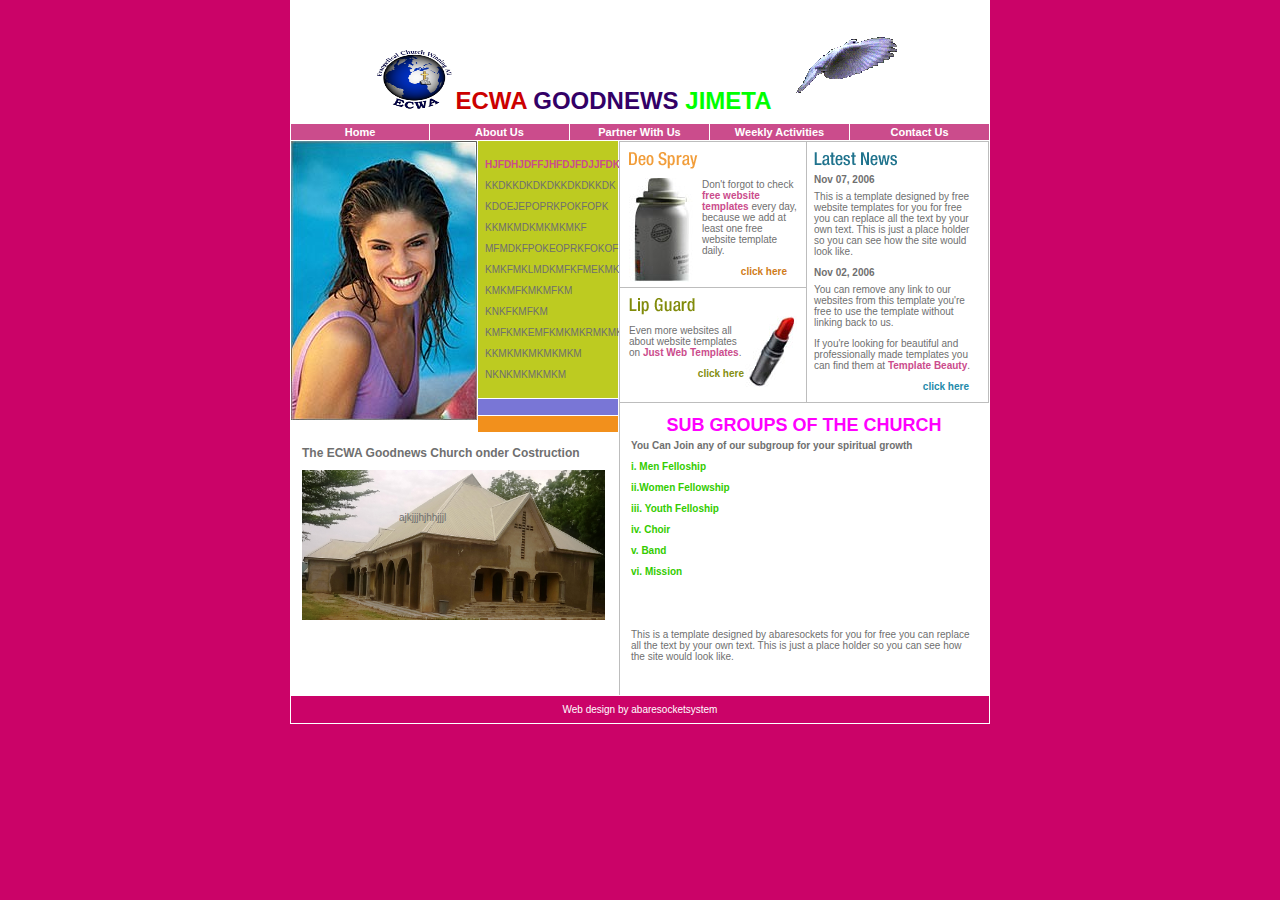
<file: OOP_PHP/Ecwa/project/index.html>
<!DOCTYPE html PUBLIC "-//W3C//DTD XHTML 1.0 Transitional//EN"
    "http://www.w3.org/TR/xhtml1/DTD/xhtml1-transitional.dtd">

<html xmlns="http://www.w3.org/1999/xhtml">
<head>
  <title>Beauty company - Free Website Templates</title>
  <meta http-equiv="Content-Type" content="text/html; charset=utf-8" />
  <link rel="stylesheet" href="style.css" type="text/css" media="screen" />
  <style type="text/css">
<!--
.style6 {font-size: 24px}
.style7 {color: #330066}
.style8 {color: #CC0000}
.style9 {color: #00FF00}
.style10 {
	font-size: 18px;
	color: #FF00FF;
}
.style11 {
	font-size: 16;
	color: #33CC00;
}
.style12 {color: #33CC00}
.style13 {font-size: 12px}
-->
  </style>
</head>

<body>
  <div id="wrapper">
      <h1 align="center"><img src="images/logo.png" width="81" height="60"><span class="style6"><span class="style8">ECWA</span> <span class="style7">GOODNEWS</span> <span class="style9">JIMETA</span></span><img src="images/bd.gif"></h1>
      <ul id="nav">
          <li class="first"><a href="#">Home</a></li>
          <li><a href="#">About Us </a></li>
          <li><a href="#">Partner With Us </a></li>
          <li><a href="#">Weekly Activities </a></li>
          <li><a href="#">Contact Us </a></li>
      </ul>
      <div class="clear"></div>
      <!-- end searches -->
      <div id="body">
          <div id="highlights">
              <div class="p green">
                  <p><a href="#">HJFDHJDFFJHFDJFDJJFDK</a></p>
                  <p>KKDKKDKDKDKKDKDKKDK</p>
                  <p>KDOEJEPOPRKPOKFOPK</p>
                  <p>KKMKMDKMKMKMKF</p>
                  <p>MFMDKFPOKEOPRKFOKOF</p>
                  <p>KMKFMKLMDKMFKFMEKMKF</p>
                  <p>KMKMFKMKMFKM</p>
                  <p>KNKFKMFKM</p>
                  <p>KMFKMKEMFKMKMKRMKMK</p>
                  <p>KKMKMKMKMKMKM</p>
                  <p>NKNKMKMKMKM </p>
              </div>
              <!-- end .green -->
              <div class="p purple">
                  <a href="#"></a>              </div>
              <!-- end .purple -->
              <div class="p orange">
                  <a href="#"></a>              </div>
              <!-- end .orange -->
            <div id="topspot">
                  <h2 class="style13">The ECWA Goodnews Church onder Costruction </h2>
                  <div class="faceotweek">
                <img src="images/7.jpg" width="303" height="150" alt="Sintama" /></div>
                  <!-- end .faceotweek -->
                <p>&nbsp;</p>
				<p>&nbsp;</p>
				<p>ajkjjjhjhhjjjl </p>
            </div><!-- end topspot -->
          </div><!-- end highlights -->
          <div id="right">
              <div id="products">
                  <div id="item-one">
                      <h2><img src="images/title_spray.gif" width="69" height="17" alt="Deo Spray" /></h2>
                      <img src="images/photo_5.jpg" width="65" height="113" alt="deo" class="left" />
                    <p>Don't forgot to check <a href="http://www.freewebsitetemplates.com">free website templates</a> every day, because we add at least one free website template daily.</p>
                      <p class="readmore"><a href="#" class="orange">click here</a></p>
                  </div><!-- end item-one -->
                  <div id="item-two">
                      <h2><img src="images/title_lip_guard.gif" width="70" height="17" alt="Lip Guard" /></h2>
                      <img src="images/photo_6.jpg" width="52" height="71" alt="Lip stick" class="right" />
                      <p>Even more websites all about website templates on <a href="http://www.justwebtemplates.com">Just Web Templates</a>.</p>
                      <p class="readmore"><a href="#" class="green">click here</a></p>
                  </div><!-- end item-two -->
              </div><!-- end products -->
              <div id="news">
                  <h2><img src="images/title_news.gif" width="85" height="17" alt="latest news" /></h2>
                  <h3>Nov 07, 2006</h3>
                  
				<p>This is a template designed by free website templates for you for free you can replace all the text by your own 
				text. This is just a place holder so you can see how the site would look like.</p> 
				
				
                  <h3>Nov 02, 2006</h3>
                  <p>You can remove any link to our websites from this template you're  free to use the template without linking 
				back to us.</p><p>If you're looking for beautiful and professionally made templates you can find them at <a href="http://www.templatebeauty.com">Template Beauty</a>.</p>
                  <p class="readmore"><a href="#" class="teal">click here</a></p>
              </div><!-- end news -->
          </div><!-- end right -->
          <div id="beauty">
              <div>
              <h2 align="center" class="style10">SUB GROUPS OF THE CHURCH </h2>
              <h3>You Can Join any of our subgroup for your spiritual growth</h3>
              <p class="style11"><strong>i. Men Felloship</strong></p>
              <p class="style11"><strong>ii.Women Fellowship</strong></p>
              <p class="style11"><strong>iii. Youth Felloship</strong></p>
              <p class="style11"><strong>iv. Choir</strong></p>
              <p class="style11"><strong>v. Band  </strong></p>
              <p class="style11"><strong>vi. Mission </strong></p>
              <p class="style12">&nbsp;</p>
              <p>&nbsp;</p>
				
				<p>This is a template designed by abaresockets for you for free you can replace all the text by your own 
				text. This is just a place holder so you can see how the site would look like.</p> 
				
              <h3>&nbsp;</h3>
              
			  </div>
          </div><!-- end beauty -->
          <div class="clear"></div>
      </div><!-- end body -->
      <div id="footer">
        Web design by abaresocketsystem</a></div>
      <!-- end footer -->
  </div><!-- end wrapper -->
</body>
</html>
</file>
<file: OOP_PHP/Ecwa/project/style.css>
body {
    font-family: tahoma, helvetica, arial, sans-serif;
    font-size: 10px;
    text-align: center;
    background: url(images/page_bg.jpg);
    color: #6f6f6f;
}

html, body, #wrapper, h1, #nav, #nav li {
    margin: 0;
    padding: 0;
    list-style: none;
}

th, td {
    font-size: 10px;
}

img { border: 0; }

#wrapper {
    margin: auto;
    text-align: left;
    width: 750px;
    position: relative;
}

h1, h2, h3 {
    font-size: 10px;
}


h1 {
    margin: 0;
    padding: 0;
}

h2 {
    margin: 0 0 0 0;
    padding: 0;
}

h3 {
    margin: 4px 0 0 0;
    padding: 0 0 0 0;
}

p {
    margin: 1em 0;
    padding: 0;
}

.block {
    display: block;
}

.clear {
    clear: both;
    height: 1px;
    padding-top: 0;
    margin-top: 0;
    margin-bottom: 0;
    font-size: 1px;
    line-height: 1px;
}

* html .clear {
    margin-top: -5px;
    margin-bottom: -4px;
}

.left {
    float: left;
    margin: 1px 8px 0px 0px;
}

.right {
    float: right;
    margin: 1px 0px 0px 8px;
}

.softright {
    text-align: right;
}

.readmore {
    text-align: right;
    padding-right: 1em;
}

/* ***** */

body {
    background: #cb0368;
}

#wrapper {
    width: 698px;
    background: #fff;
    border: 1px solid #fff;
}

* html #wrapper {
    width: 700px;
    w\idth: 698px;
}

h1 {
    padding: 9px 18px
}

a {
    text-decoration: none;
    font-weight: bold;
    color: #cb4c8c;
}

a.orange { color: #d07c1a; }
a.green  { color: #858e10; }
a.teal   { color: #238aaa; }
a.purple { color: #9f6bc8; }

a:hover        { color: #FF2A8C; }
a:hover.orange { color: #FF9B0B; }
a:hover.green  { color: #45D110; }
a:hover.teal   { color: #239FF0; }
a:hover.purple { color: #C12EFA; }

a:hover {
    text-decoration: underline;
}


/* nav */

* html .clear {
    margin-top: 0;
    margin-bottom: 0;
}

#nav li {
    float: left;
    list-style: none;
    width: 139px;
    font-size: 11px;
    font-weight: bold;
    border-left: 1px solid white;
    text-align: center;
}

#nav li.first {
    width: 138px;
    border-left: none;
}

#nav a {
    color: #fff;
    display: block;
    text-decoration: none;
    background: #cb4c8c;
    padding: 2px 0;
    width: 100%;
}

#nav a:hover {
    background: #F076AD;
}

/* highlights */

#highlights {
    background: url(images/photo_1.jpg) no-repeat;
    width: 327px;
    float: left;
    margin-right: -10px;
}

#highlights .p {
    padding: 8px 7px;
    margin-left: 187px;
    border-bottom: 1px solid white;
}

* html #highlights .p {
    padding-bottom: 6px;
}

#highlights div.green  { background: #bdcb21; }
#highlights div.purple { background: #7976d6; }
#highlights div.orange { background: #f2901c; }

#highlights #topspot {
    padding: 13px 11px;
}

#highlights .faceotweek {
    float: left;
    width: 97px;
    font-size: 10px;
    margin-top: 1em;
    color: #487388;
    font-weight: bold;
}

#highlights .faceotweek p {
    padding: 0 2px;
}

/* right */

#right {
    width: 370px;
    float: right;
    border-top: 1px solid #bdbdbd;
    background: url(images/body_tr_bg.gif);
}

#right .right {
    margin-left: 1px;
}

#right #products {
    float: left;
    width: 188px;
}

#right #products div {
    border-top: 1px solid #bdbdbd;
    padding: 10px 10px 0 10px;
}

#right #products #item-one {
    border-top: none;
}

#right #products h2 {
    clear: both;
}

#right #news {
    float: right;
    width: 165px;
    margin: 10px 10px 0 0;
    display: inline;
}

#right #news h2 {
    margin-bottom: 0.5em;
}

#right #news h3 {
    margin-bottom: -0.4em;
}

/* beauty */

#beauty {
    float: right;
    width: 370px;
    border-top: 1px solid #bdbdbd;
    background: url(images/body_br_bg.gif);
}

#beauty div {
    padding: 12px;
}

/* footer */

#footer {
    color: #fff;
    background: #cb0368;
    text-align: center;
    padding: 8px 0;
}

#footer a {
    color: #fff;
    font-weight: normal;
    text-decoration: underline;
}

#footer a:hover {
    color: #f8cde3;
}
</file>
